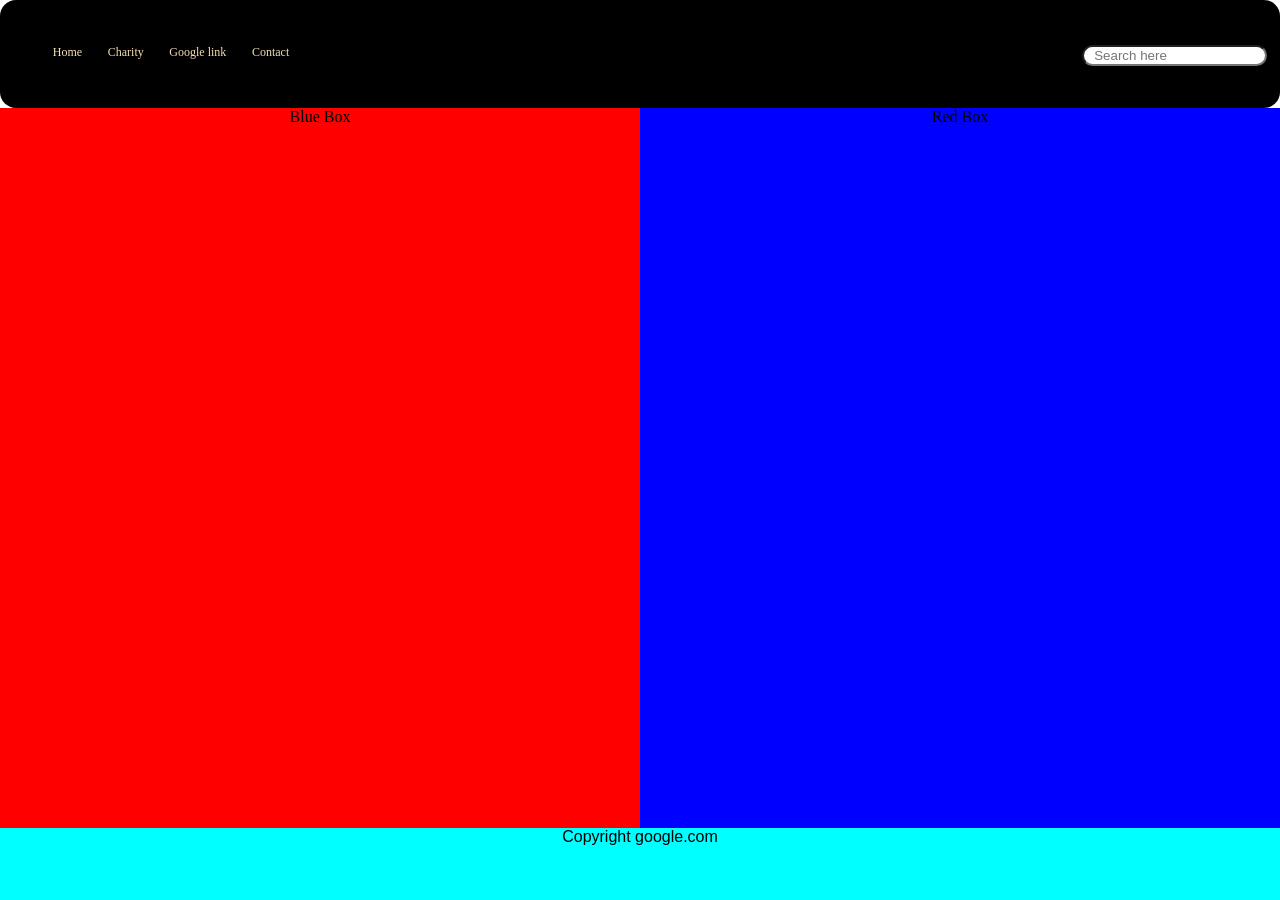
<file: CSS/practice/chapter4 & 5.html>
<!DOCTYPE html>
<html lang="en">

<head>
    <meta charset="UTF-8">
    <meta name="viewport" content="width=device-width, initial-scale=1.0">
    <title>Navbar</title>
    <style>
        * {
            margin: auto;
            padding: auto;
        }

        .navbar {
            background-color: black;
            box-sizing: border-box;
            height: 12vh;
            color: wheat;
            overflow: auto;
            border-radius: 16px;
        }

        li {
            list-style: none;
            font-size: 12px;
            float: left;
            padding: 5vh 1vw;
        }

        .search {
            float: right;
            margin: 5vh 1vw;
            padding-left: 10px;
            border-radius: 20px;
        }

        .redbox {
            display: inline-block;
            width: 50vw;
            height: 80vh;
            background-color: red;
            text-align: center;
        }

        .bluebox {
            display: inline-block;
            width: 50vw;
            height: 80vh;
            background-color: blue;
            text-align: center;
            /* visibility: hidden; */
        }

        footer {
            background-color: aqua;
            height: 8vh;
            font-family: 'Segoe UI', Tahoma, Geneva, Verdana, sans-serif;
            text-align: center;
        }
    </style>
</head>

<body>
    <div class="navbar">
        <ul>
            <li>Home</li>
            <li>Charity</li>
            <li>Google link</li>
            <li>Contact</li>
            <input type="text" placeholder="Search here" class="search">
        </ul>
    </div>
    <div class="redbox">Blue Box</div><div class="bluebox"> Red Box</div>
    <footer>
        <p>Copyright google.com</p>
    </footer>
</body>

</html>
</file>
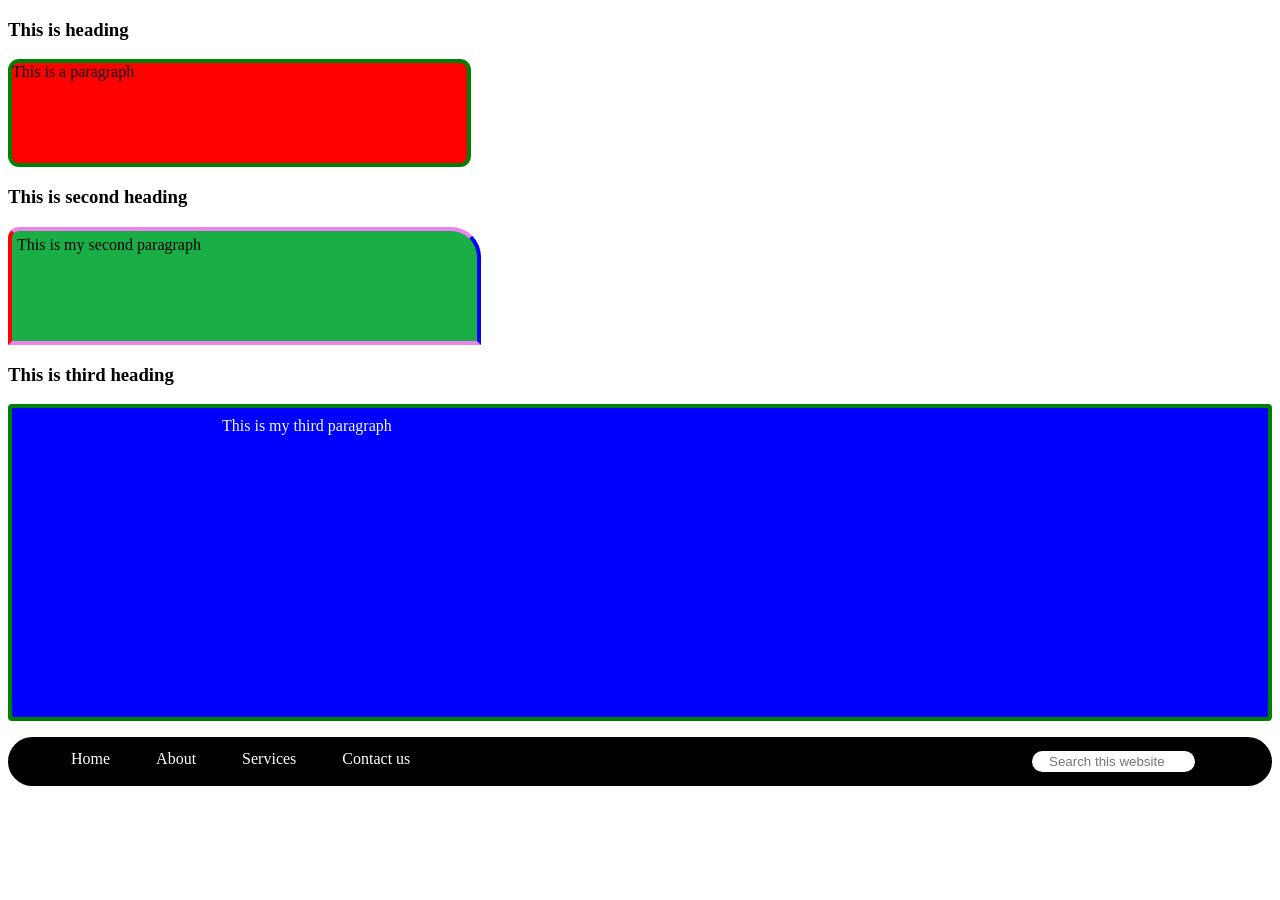
<file: CSS/practice/practice7.html>
<!DOCTYPE html>
<html lang="en">

<head>
    <meta charset="UTF-8">
    <meta name="viewport" content="width=device-width, initial-scale=1.0">
    <meta http-equiv="X-UA-Compatible" content="ie=edge">
    <title>Height, width, borders and backgrounds </title>
    <style>
        #firstPara {
            background-color: red;
            height: 100px;
            width: 455px;

            border: 4px solid green;
            /* border-color: green;
            border-width: 4px;
            border-style: solid; */

            border-radius: 11px;

        }

        #secondPara {
            padding: 5px;
            background-color: rgb(25, 175, 70);
            height: 100px;
            width: 455px;
            border-top: 4px solid violet;
            border-left: 4px solid red;
            border-top-left-radius: 11px;
            border-right: 4px solid blue;
            border-top-right-radius: 30px;
            border-bottom: 4px solid violet;
        }

        #thirdPara {
            padding: 9px 15px 0px 210px; /* top | right | bottom | left */
            height: 300px;
            background-color: blue;
            color: aliceblue;
            border: 4px green solid;
            border-radius: 4px;
            background-image: url(https://www.codewithharry.com/img/logo-blue.png);
            background-repeat: no-repeat; /* repeat-x repeat-y */
            background-position: center;
            /* background-position: center bottom;
            background-position: top bottom;
            background-position: center top;
            background-position: center bottom; */
        }
    </style>
</head>

<body>
    <h3>This is heading</h3>
    <p id="firstPara">This is a paragraph</p>

    <h3>This is second heading</h3>
    <p id="secondPara">This is my second paragraph</p>

    <h3>This is third heading</h3>
    <p id="thirdPara">This is my third paragraph</p>
</body>

</html>








<!-- -------------------------------------------------------------------------- -->




<!DOCTYPE html>
<html lang="en">

<head>
    <meta charset="UTF-8">
    <meta name="viewport" content="width=device-width, initial-scale=1.0">
    <meta http-equiv="X-UA-Compatible" content="ie=edge">
    <title>Navigation</title>
    <style>
        .navbar {
            background-color: black;
            border-radius: 30px;

        }

        .navbar ul {
            overflow: auto;
        }

        .navbar li {
            float: left;
            list-style: none;
            margin: 13px 20px;

        }

        .navbar li a {
            padding: 3px 3px;
            text-decoration: none;
            color: white;
        }

        .navbar li a:hover {
            color: red
        }

        .search {
            float: right;
            color: white;
            padding: 12px 75px;
        }

        .navbar input {
            border: 2px solid black;
            border-radius: 14px;
            padding: 3px 17px;
            width: 129px;
        }
    </style>
</head>

<body>
    <header>
        <nav class="navbar">
            <ul>
                <li><a href="#">Home</a></li>
                <li><a href="#">About</a></li>
                <li><a href="#">Services</a></li>
                <li><a href="#">Contact us</a></li>
                <div class="search">
                    <input type="text" name="search" id="search" placeholder="Search this website">
                </div>
            </ul>
        </nav>
    </header>
</body>

</html>
</file>
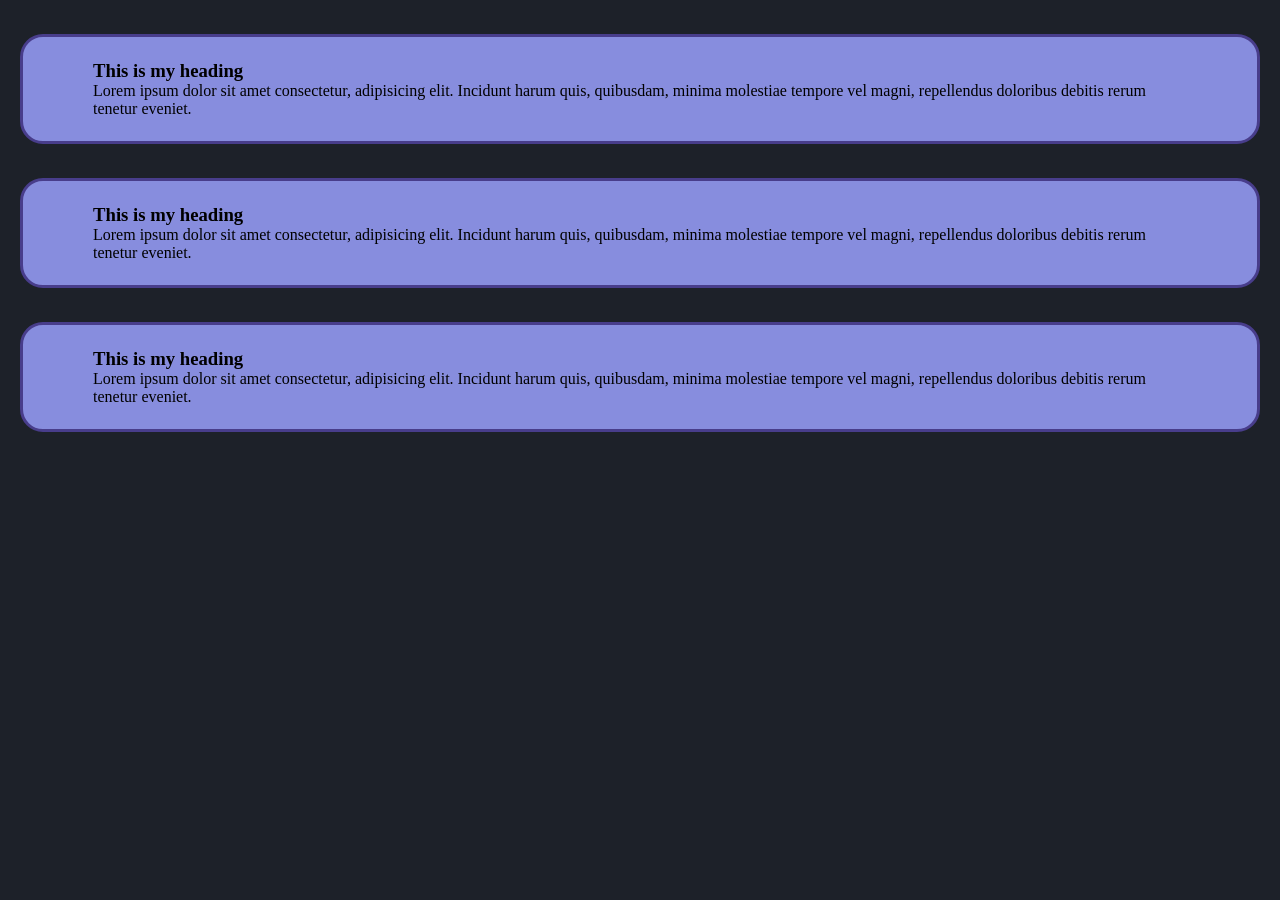
<file: CSS/practice/practice8.html>
<!DOCTYPE html>
<html lang="en">

<head>
    <meta charset="UTF-8">
    <meta name="viewport" content="width=device-width, initial-scale=1.0">
    <meta http-equiv="X-UA-Compatible" content="ie=edge">
    <title>Box Model</title>
    <style>

        * {
            box-sizing: border-box;
            margin: 0px;
            padding: 0px;
        }
        body {
            background-color: #1D2129;
        }
        .container {
            background-color: rgb(135, 141, 222);
            border: 3px solid darkslateblue;
            padding: 23px 56px 6px 78px;  /* top right bottom left */
            padding: 23px 70px;  /* y(top/bottom) x(left/right); */
            margin: 34px 20px;
            border-radius: 23px;
            
        }




    </style>
</head>

<body>
    <div class="container">
        <h3>This is my heading</h3>
        <p id="first">Lorem ipsum dolor sit amet consectetur, adipisicing elit. Incidunt harum quis, quibusdam, minima
            molestiae tempore vel magni, repellendus doloribus debitis rerum tenetur eveniet.</p>
    </div>

    <div class="container">
        <h3>This is my heading</h3>
        <p id="second">Lorem ipsum dolor sit amet consectetur, adipisicing elit. Incidunt harum quis, quibusdam, minima
            molestiae tempore vel magni, repellendus doloribus debitis rerum tenetur eveniet.</p>
    </div>

    <div class="container">
        <h3>This is my heading</h3>
        <p id="third">Lorem ipsum dolor sit amet consectetur, adipisicing elit. Incidunt harum quis, quibusdam, minima
            molestiae tempore vel magni, repellendus doloribus debitis rerum tenetur eveniet.</p>
    </div>
</body>

</html>
</file>
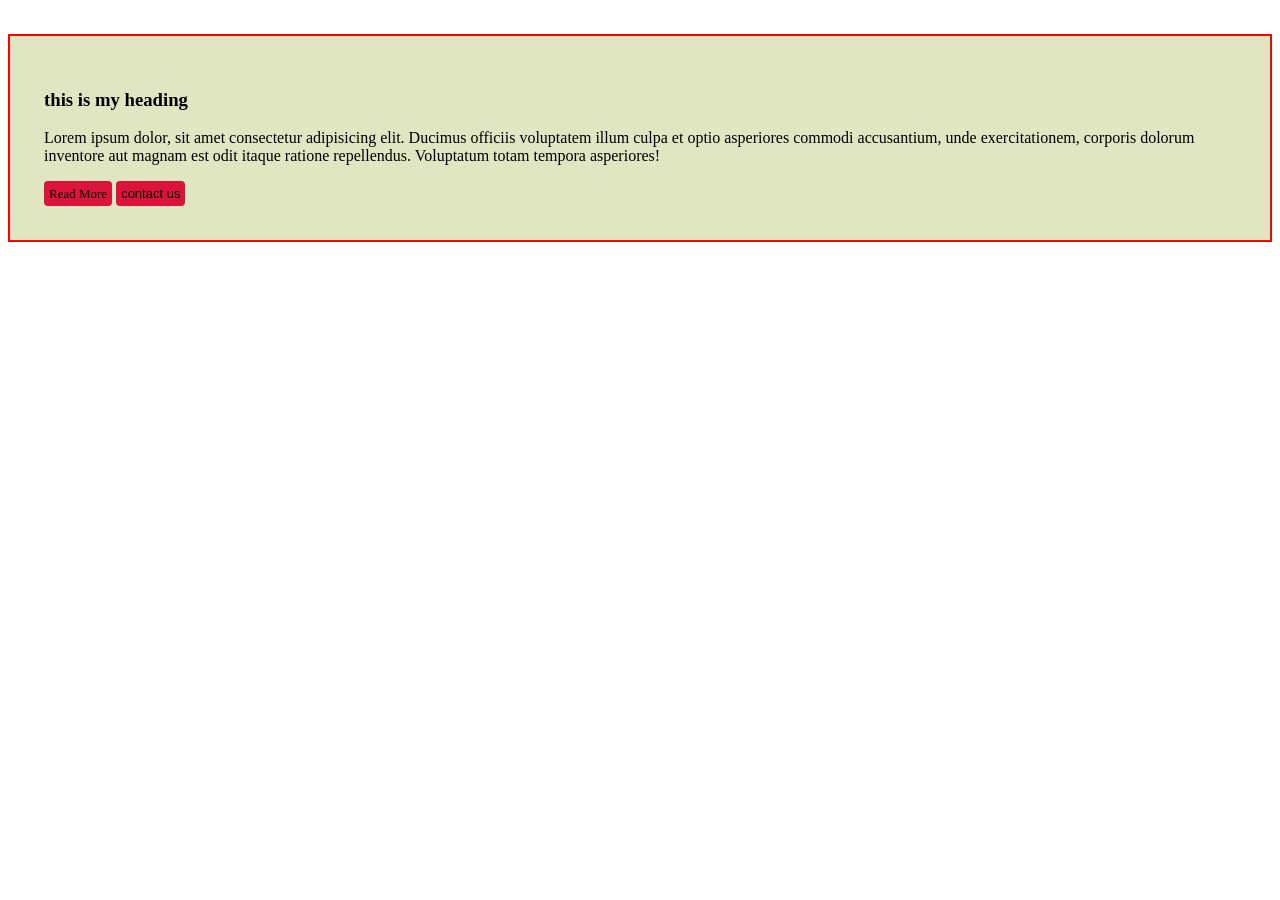
<file: CSS/practice/practice9.html>
<!DOCTYPE html>
<html lang="en">
<head>
    <meta charset="UTF-8">
    <meta name="viewport" content="width=device-width, initial-scale=1.0">
    <title>practice 9</title>
    <!-- <link rel="stylesheet" href="../style.css"> -->
    <style>
        .container {
            border: 2px solid red ;
            background-color: #dfe6c1;
            padding: 34px;
            margin: 34px auto ;
            width: 666 px;
        }

        .btn {
            background-color: crimson;
            padding: 5px;
            border: none;
            cursor: pointer;
            font-size: 13px;
            border-radius: 4px;
        }

        a {
            text-decoration: none;
            color: black;
        }

        a:hover {
            color: rgb(70, 34, 34);
            background-color: gray;
            
        }

        a:visited {
            color: yellow;
            background-color: green;
        }

        a:active {
            background-color: darkblue;
            color: blueviolet;
        }
    </style>
</head>
<body>
    <div class="container" id="cont1">
        <h3>this is my heading</h3>
        <p>Lorem ipsum dolor, sit amet consectetur adipisicing elit. Ducimus officiis voluptatem illum culpa et optio asperiores commodi accusantium, unde exercitationem, corporis dolorum inventore aut magnam est odit itaque ratione repellendus. Voluptatum totam tempora asperiores!</p>
        <a href="https://facebook.com" class="btn">Read More</a>
        <button class="btn">contact us</button>
    </div>
</body>
</html>
</file>
<file: CSS/style.css>
body {
    background-color: #1D2129;
    color: aqua;
}
</file>
